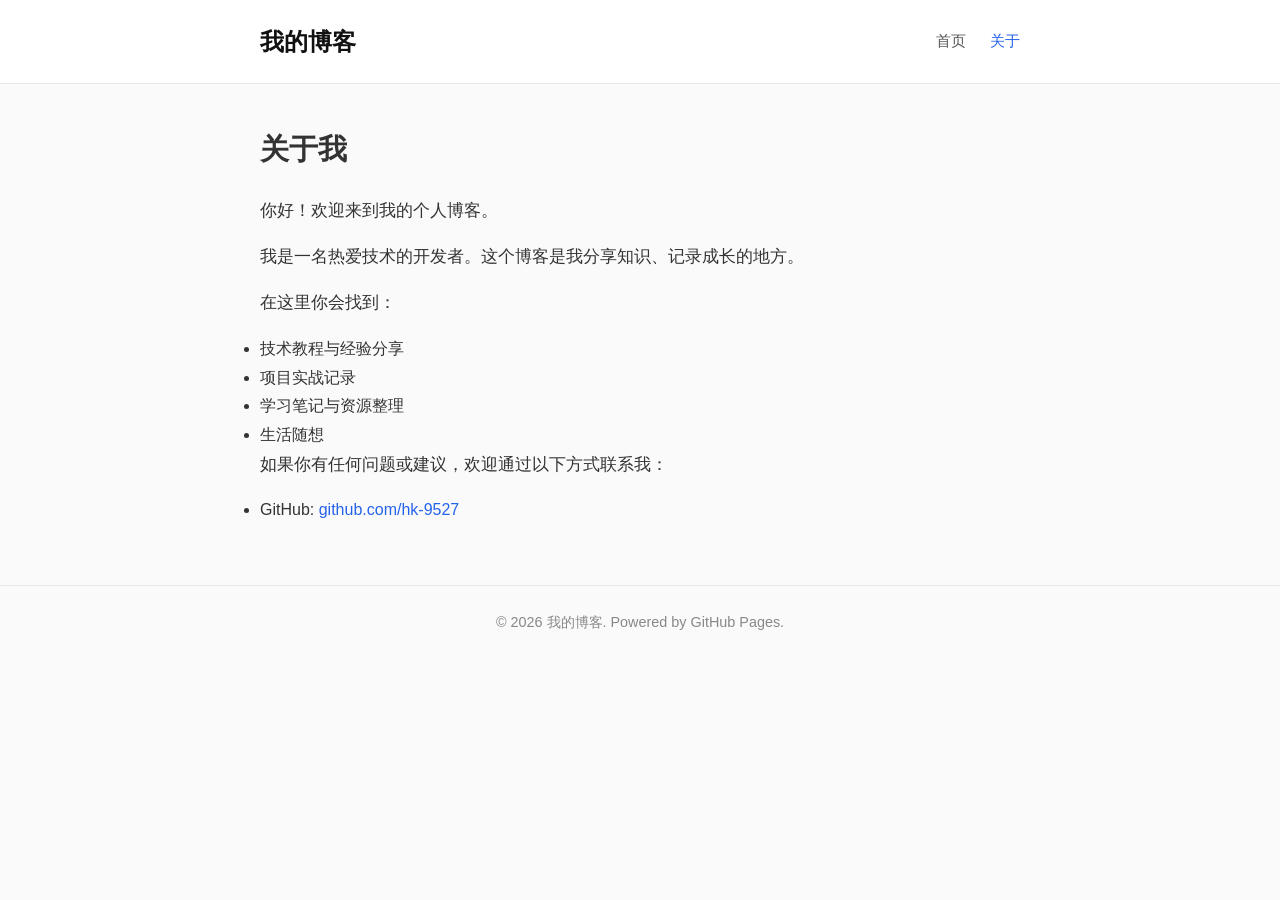
<file: about.html>
<!DOCTYPE html>
<html lang="zh-CN">
<head>
    <meta charset="UTF-8">
    <meta name="viewport" content="width=device-width, initial-scale=1.0">
    <title>关于 - 我的博客</title>
    <link rel="stylesheet" href="css/style.css">
</head>
<body>
    <header>
        <div class="container">
            <h1 class="site-title"><a href="index.html">我的博客</a></h1>
            <nav>
                <ul>
                    <li><a href="index.html">首页</a></li>
                    <li><a href="about.html" class="active">关于</a></li>
                </ul>
            </nav>
        </div>
    </header>

    <main class="container">
        <article class="about">
            <h2>关于我</h2>
            <p>你好！欢迎来到我的个人博客。</p>
            <p>我是一名热爱技术的开发者。这个博客是我分享知识、记录成长的地方。</p>
            <p>在这里你会找到：</p>
            <ul>
                <li>技术教程与经验分享</li>
                <li>项目实战记录</li>
                <li>学习笔记与资源整理</li>
                <li>生活随想</li>
            </ul>
            <p>如果你有任何问题或建议，欢迎通过以下方式联系我：</p>
            <ul>
                <li>GitHub: <a href="https://github.com/hk-9527" target="_blank">github.com/hk-9527</a></li>
            </ul>
        </article>
    </main>

    <footer>
        <div class="container">
            <p>&copy; 2026 我的博客. Powered by GitHub Pages.</p>
        </div>
    </footer>
</body>
</html>
</file>
<file: css/style.css>
/* ===== Reset & Base ===== */
*, *::before, *::after {
    margin: 0;
    padding: 0;
    box-sizing: border-box;
}

body {
    font-family: -apple-system, BlinkMacSystemFont, "Segoe UI", "Noto Sans SC", Roboto, "Helvetica Neue", Arial, sans-serif;
    line-height: 1.8;
    color: #333;
    background: #fafafa;
}

a {
    color: #2563eb;
    text-decoration: none;
}
a:hover {
    color: #1d4ed8;
    text-decoration: underline;
}

.container {
    max-width: 800px;
    margin: 0 auto;
    padding: 0 20px;
}

/* ===== Header ===== */
header {
    background: #fff;
    border-bottom: 1px solid #e5e7eb;
    padding: 20px 0;
    position: sticky;
    top: 0;
    z-index: 100;
    backdrop-filter: blur(8px);
    background: rgba(255,255,255,0.95);
}

header .container {
    display: flex;
    justify-content: space-between;
    align-items: center;
}

.site-title {
    font-size: 1.5rem;
    font-weight: 700;
}
.site-title a {
    color: #111;
}
.site-title a:hover {
    text-decoration: none;
    color: #2563eb;
}

nav ul {
    list-style: none;
    display: flex;
    gap: 24px;
}
nav a {
    color: #555;
    font-weight: 500;
    font-size: 0.95rem;
}
nav a:hover,
nav a.active {
    color: #2563eb;
    text-decoration: none;
}

/* ===== Hero ===== */
.hero {
    padding: 60px 0 40px;
    text-align: center;
}
.hero h2 {
    font-size: 2rem;
    margin-bottom: 12px;
}
.hero p {
    color: #666;
    font-size: 1.1rem;
}

/* ===== Post List ===== */
.posts {
    padding-bottom: 60px;
}
.posts h3 {
    font-size: 1.3rem;
    margin-bottom: 24px;
    padding-bottom: 8px;
    border-bottom: 2px solid #e5e7eb;
}

.post-card {
    background: #fff;
    border: 1px solid #e5e7eb;
    border-radius: 8px;
    padding: 24px;
    margin-bottom: 20px;
    transition: box-shadow 0.2s;
}
.post-card:hover {
    box-shadow: 0 2px 12px rgba(0,0,0,0.06);
}

.post-card h4 {
    font-size: 1.2rem;
    margin-bottom: 8px;
}
.post-card h4 a {
    color: #111;
}
.post-card h4 a:hover {
    color: #2563eb;
}

.post-meta {
    font-size: 0.85rem;
    color: #888;
    margin-bottom: 12px;
}
.post-meta time {
    margin-right: 12px;
}
.tag {
    display: inline-block;
    background: #eef2ff;
    color: #4338ca;
    padding: 2px 10px;
    border-radius: 12px;
    font-size: 0.8rem;
}

.read-more {
    display: inline-block;
    margin-top: 12px;
    font-weight: 500;
    font-size: 0.9rem;
}

/* ===== Article Page ===== */
.article {
    padding: 40px 0 60px;
}
.article header {
    position: static;
    backdrop-filter: none;
    background: none;
    border: none;
    padding: 0 0 20px;
}
.article header h2 {
    font-size: 1.8rem;
    line-height: 1.3;
    margin-bottom: 12px;
}
.article .content {
    font-size: 1.05rem;
}
.article .content h2 {
    font-size: 1.4rem;
    margin: 32px 0 12px;
}
.article .content h3 {
    font-size: 1.2rem;
    margin: 24px 0 8px;
}
.article .content p {
    margin-bottom: 16px;
}
.article .content code {
    background: #f3f4f6;
    padding: 2px 6px;
    border-radius: 4px;
    font-size: 0.9em;
}
.article .content pre {
    background: #1e293b;
    color: #e2e8f0;
    padding: 16px;
    border-radius: 8px;
    overflow-x: auto;
    margin: 16px 0;
    font-size: 0.9rem;
}
.article .content pre code {
    background: none;
    padding: 0;
    color: inherit;
}
.article .content blockquote {
    border-left: 4px solid #2563eb;
    padding: 8px 16px;
    margin: 16px 0;
    background: #f8fafc;
    color: #555;
}
.article .content ul,
.article .content ol {
    margin: 8px 0 16px 24px;
}
.article .content li {
    margin-bottom: 4px;
}
.article .content img {
    max-width: 100%;
    border-radius: 8px;
    margin: 16px 0;
}

.back-link {
    display: inline-block;
    margin-bottom: 20px;
    font-size: 0.9rem;
}

/* ===== About ===== */
.about {
    padding: 40px 0 60px;
}
.about h2 {
    font-size: 1.8rem;
    margin-bottom: 20px;
}
.about p {
    margin-bottom: 16px;
    font-size: 1.05rem;
}

/* ===== Footer ===== */
footer {
    border-top: 1px solid #e5e7eb;
    padding: 24px 0;
    text-align: center;
    color: #888;
    font-size: 0.9rem;
}

/* ===== Responsive ===== */
@media (max-width: 600px) {
    header .container {
        flex-direction: column;
        gap: 12px;
    }
    .hero {
        padding: 40px 0 24px;
    }
    .hero h2 {
        font-size: 1.5rem;
    }
    .post-card {
        padding: 16px;
    }
}
</file>
